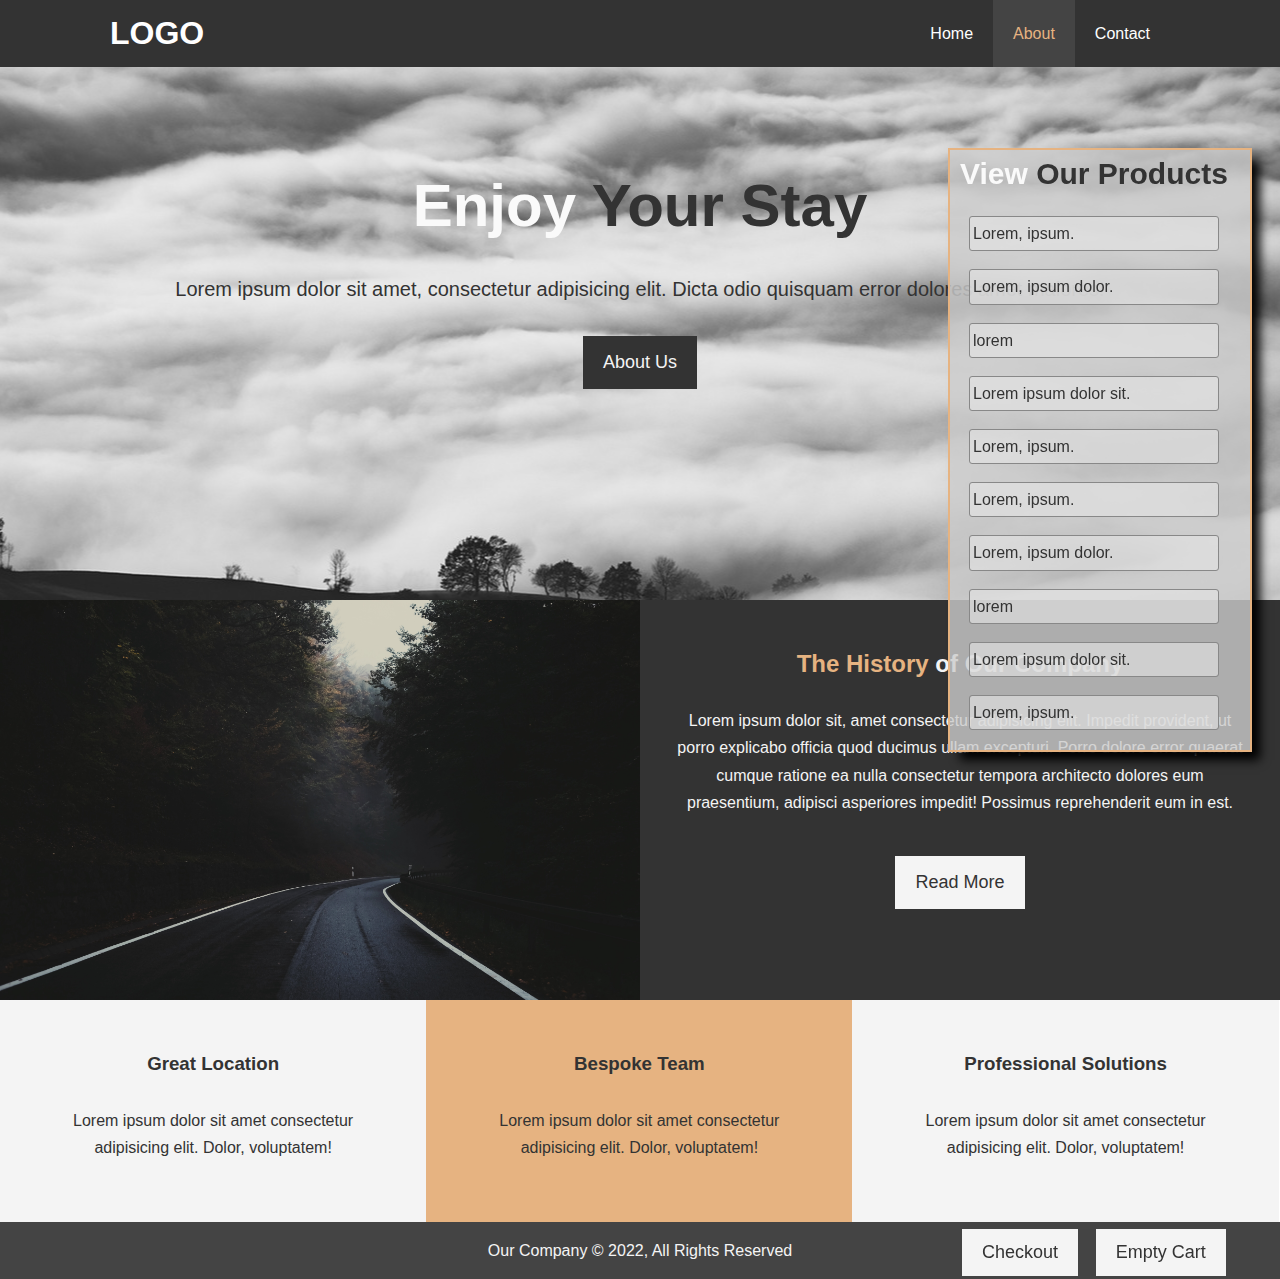
<file: html-css/index.html>
<!DOCTYPE html>
<html lang="en">
	<head>
		<meta charset="UTF-8" />
		<meta http-equiv="X-UA-Compatible" content="IE=edge" />
		<meta name="viewport" content="width=device-width, initial-scale=1.0" />
		<title>HTML/CSS</title>
		<link rel="stylesheet" href="style.css" />

		<script></script>
	</head>
	<body>
		<header>
			<nav id="navbar">
				<div class="container">
					<h1 class="logo"><a href="#">LOGO</a></h1>
					<ul>
						<li><a href="#">Home</a></li>
						<li><a href="#" class="current">About</a></li>
						<li><a href="#">Contact</a></li>
					</ul>
				</div>
			</nav>
			<div id="background">
				<div class="container">
					<div class="background-content">
						<h1><span class="text-primary">Enjoy</span> Your Stay</h1>
						<p class="lead">
							Lorem ipsum dolor sit amet, consectetur adipisicing elit. Dicta
							odio quisquam error dolores amet maiores!
						</p>
						<a class="btn" href="about.html">About Us</a>
					</div>
				</div>
			</div>
		</header>

		<aside class="sidebar">
			<div>
				<h2 class="sidebar-header">
					<span class="text-primary">View</span> Our Products
				</h2>

				<ul class="sidebar-list">
					<li class="sidebar-item">Lorem, ipsum.</li>
					<li class="sidebar-item">Lorem, ipsum dolor.</li>
					<li class="sidebar-item">lorem</li>
					<li class="sidebar-item">Lorem ipsum dolor sit.</li>
					<li class="sidebar-item">Lorem, ipsum.</li>
					<li class="sidebar-item">Lorem, ipsum.</li>
					<li class="sidebar-item">Lorem, ipsum dolor.</li>
					<li class="sidebar-item">lorem</li>
					<li class="sidebar-item">Lorem ipsum dolor sit.</li>
					<li class="sidebar-item">Lorem, ipsum.</li>
				</ul>

				<div class="sidebar-footer">
					<button class="btn btn-light">Checkout</button>
					<button class="btn btn-light">Empty Cart</button>
				</div>
			</div>
		</aside>

		<section id="home-info" class="bg-dark">
			<div class="info-img"></div>
			<div class="info-content">
				<h2><span class="text-secondary">The History</span> of Our Company</h2>
				<p>
					Lorem ipsum dolor sit, amet consectetur adipisicing elit. Impedit
					provident, ut porro explicabo officia quod ducimus ullam excepturi.
					Porro dolore error quaerat cumque ratione ea nulla consectetur tempora
					architecto dolores eum praesentium, adipisci asperiores impedit!
					Possimus reprehenderit eum in est.
				</p>
				<a href="about.html" class="btn btn-light">Read More</a>
			</div>
		</section>

		<section id="features">
			<div class="box bg-light">
				<h3>Great Location</h3>
				<p>
					Lorem ipsum dolor sit amet consectetur adipisicing elit. Dolor,
					voluptatem!
				</p>
			</div>
			<div class="box bg-primary">
				<h3>Bespoke Team</h3>
				<p>
					Lorem ipsum dolor sit amet consectetur adipisicing elit. Dolor,
					voluptatem!
				</p>
			</div>
			<div class="box bg-light">
				<h3>Professional Solutions</h3>
				<p>
					Lorem ipsum dolor sit amet consectetur adipisicing elit. Dolor,
					voluptatem!
				</p>
			</div>
		</section>
		<div class="clr"></div>
		<footer class="main-footer">
			<p>Our Company &copy; 2022, All Rights Reserved</p>
		</footer>
	</body>
</html>
</file>
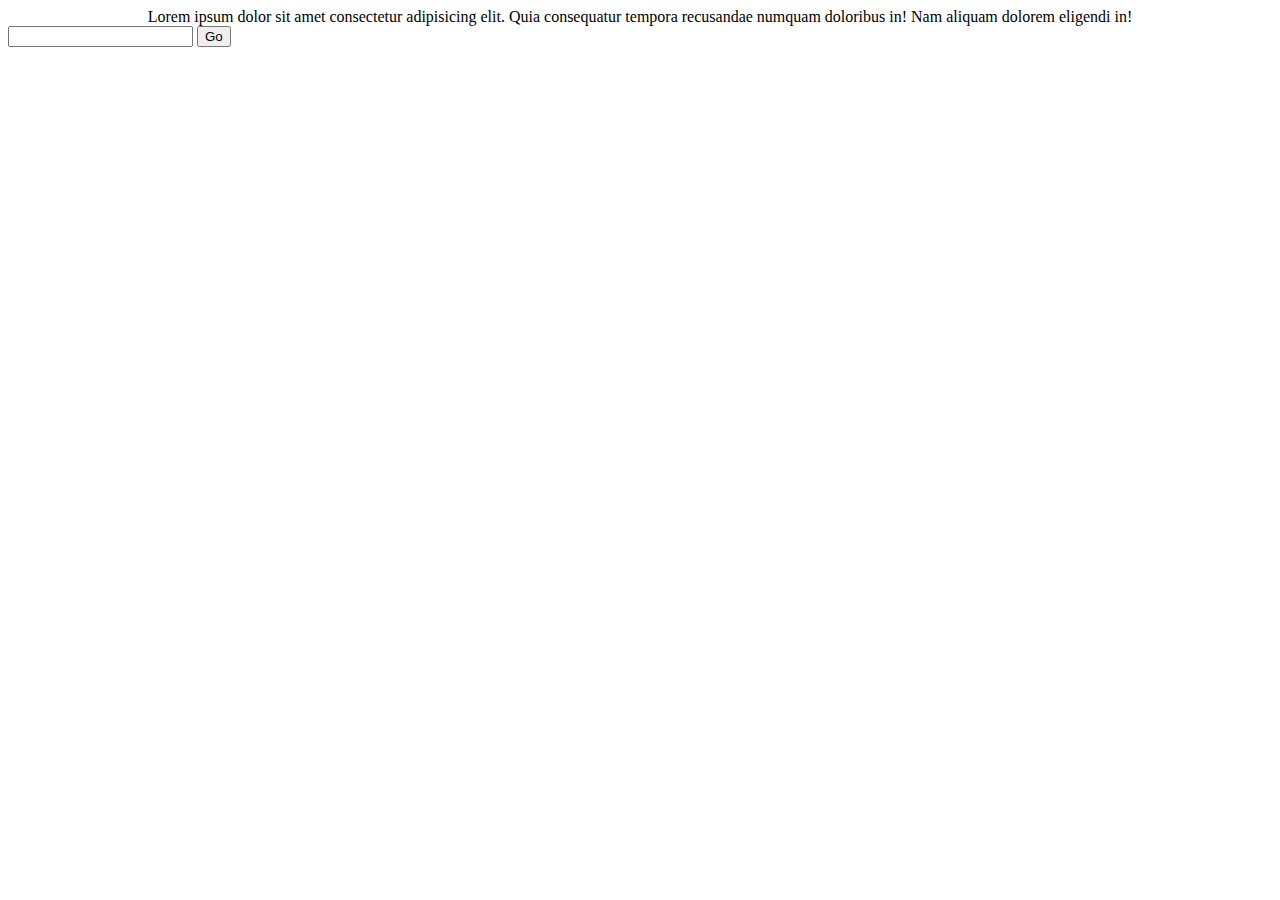
<file: javascript/index.html>
<!DOCTYPE html>
<html lang="en">
	<head>
		<meta charset="utf-8" />
		<title>Javascript</title>
		<script src="https://code.jquery.com/jquery-1.12.3.min.js"></script>
		<script src="script.js"></script>
	</head>
	<body>
		<div style="text-align: center" class="lorem">
			Lorem ipsum dolor sit amet consectetur adipisicing elit. Quia consequatur
			tempora recusandae numquam doloribus in! Nam aliquam dolorem eligendi in!
		</div>

		<form id="form" action="index.html">
			<input type="text" />
			<input type="submit" value="Go" />
		</form>
	</body>
</html>
</file>
<file: html-css/style.css>
/* Reset */
* {
	margin: 0;
	padding: 0;
	box-sizing: border-box;
}

/* Main Styling */
html,
body {
	font-family: 'Segoe UI', Tahoma, Geneva, Verdana, sans-serif;
	line-height: 1.7em;
}

a {
	color: #333;
	text-decoration: none;
}

h1,
h2,
h3 {
	padding-bottom: 20px;
}

p {
	margin: 10px 0;
}

/* Utilities */
.container {
	margin: auto;
	max-width: 1100px;
	overflow: auto;
	padding: 0 20px;
}

.text-primary {
	color: #fafafa;
}

.text-secondary {
	color: #e6b381;
}

.lead {
	font-size: 20px;
}

.btn {
	display: inline-block;
	font-size: 18px;
	color: #f4f4f4;
	background: #333;
	padding: 13px 20px;
	border: none;
	cursor: pointer;
}

.btn-light {
	background: #f4f4f4;
	color: #333;
}

.btn:hover {
	background: #e6b381;
	color: #333;
}

.bg-dark {
	background: #333;
	color: #f4f4f4;
}

.bg-light {
	background: #f4f4f4;
	color: #333;
}

.bg-primary {
	color: #333;
	background: #e6b381;
}

.clr {
	clear: both;
}

.l-heading {
	font-size: 40px;
	line-height: 1.2;
}

/* Padding */
.py-1 {
	padding: 10px 0;
}
.py-2 {
	padding: 20px 0;
}
.py-3 {
	padding: 30px 0;
}

/* Navbar */
#navbar {
	background: #333;
	color: #fff;
	overflow: auto;
	position: fixed;
	top: 0;
	width: 100%;
}

#navbar a {
	color: #fff;
}

#navbar .logo {
	float: left;
	padding-top: 20px;
}

#navbar ul {
	list-style: none;
	float: right;
}

#navbar ul li {
	float: left;
}

#navbar ul li a {
	display: block;
	padding: 20px;
	text-align: center;
}

#navbar ul li a:hover,
#navbar ul li a.current {
	background: #444;
	color: #e6b381;
}

/* background */
#background {
	background: url('img/background.jpg') no-repeat center center/cover;
	/* filter: brightness(50%); */
	height: 600px;
}

#background .background-content {
	text-align: center;
	color: #333;
	padding-top: 170px;
}

#background .background-content h1 {
	font-size: 60px;
	line-height: 1.2em;
}

#background .background-content p {
	padding-bottom: 20px;
	line-height: 1.7em;
}

/* Home Info */
#home-info {
	height: 400px;
}

#home-info .info-img {
	float: left;
	width: 50%;
	background: urL('img/photo-1.png') no-repeat center/cover;
	min-height: 100%;
}

#home-info .info-content {
	float: right;
	width: 50%;
	height: 100%;
	text-align: center;
	padding: 50px 30px;
	overflow: hidden;
}

#home-info .info-content p {
	padding-bottom: 30px;
}

/* Features */
.box {
	float: left;
	width: 33.3%;
	padding: 50px;
	text-align: center;
}

/* Sidebar */
.sidebar-header {
	flex: none;
	font-size: 30px;
	padding: 10px;
	flex-grow: 1;
	color: #333;
}
.sidebar {
	display: flex;
	position: fixed;
	top: 150px;
	right: 30px;
	width: 300px;
	height: 600px;
	background-color: rgba(204, 204, 204, 0.8);
	/* opacity: ; */
	outline: 2px solid #e6b381;
	box-shadow: 10px 10px 10px;
}

.sidebar-list {
	list-style: none;
}

.sidebar-item {
	color: #333;
	margin: 20px 20px 20px 20px;
	outline: 1px solid #888;
	padding: 3px;
	border-radius: 2px;
	background: rgba(230, 230, 230, 0.6);
}

.sidebar-item:hover {
	background: rgba(230, 230, 230, 0.8);
}

.sidebar-footer {
	display: flex;
	justify-content: space-between;
	margin: 500px 12px 0px 12px;
	bottom: 0;
}

/* Footer */
.main-footer {
	text-align: center;
	background: #444;
	color: #f4f4f4;
	padding: 5px;
}
</file>
